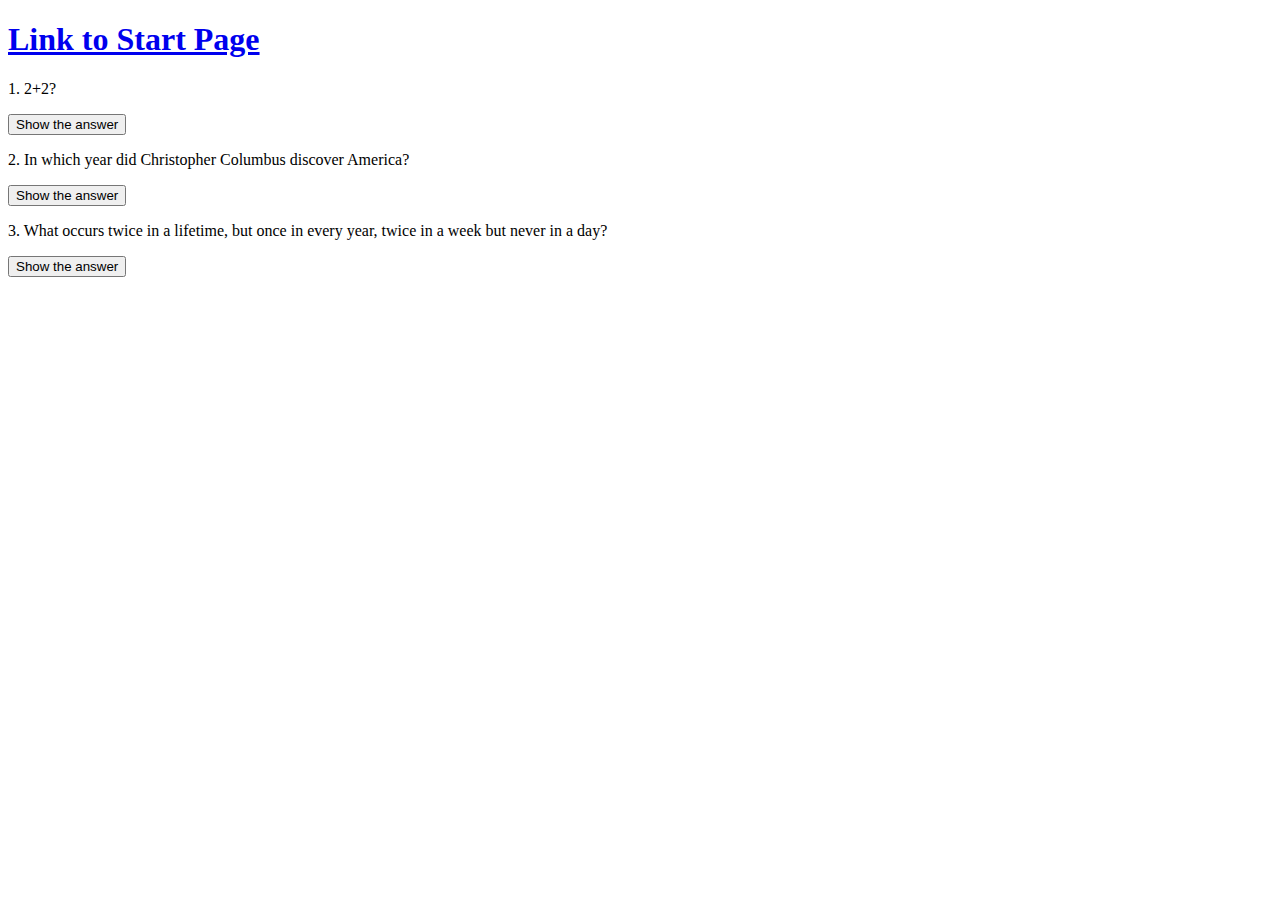
<file: ex1.html>
<!DOCTYPE html>
<html lang="en">
    <head>
        <title>Plummer Louis HW 7</title>
        <link rel=”stylesheet” href=”styles.css”>
        <script src="ex1.js" defer></script>
        
    </head>
    <body>
        <h1><a href="../index.html">Link to Start Page</a></h1>
        <div id="content"></div>
        <script>

        </script>
</body>
</html>
</file>
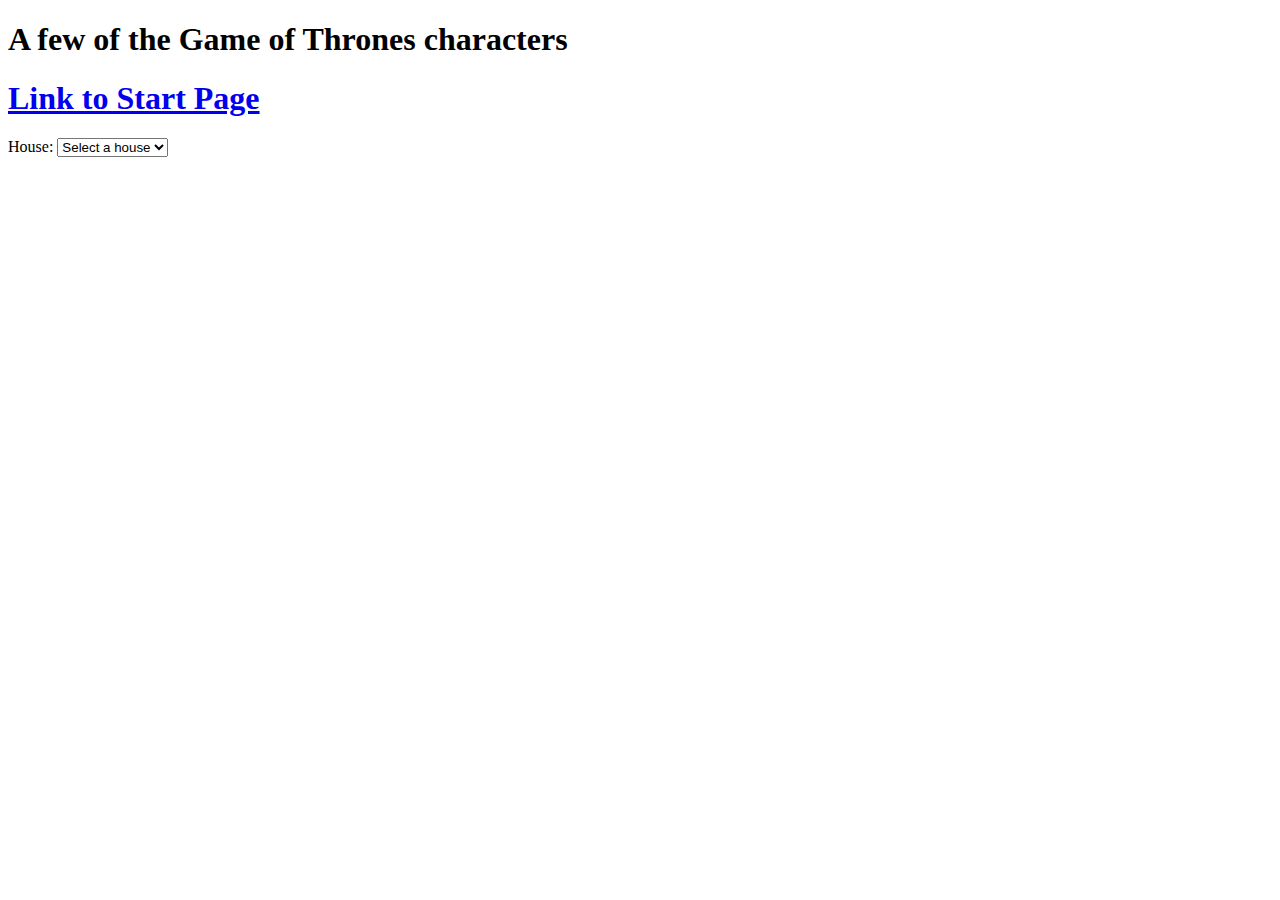
<file: ex2.html>
<!DOCTYPE html>
<html lang="en">
    <head>
        <title>Plummer Louis HW 7</title>
        <link rel=”stylesheet” href=”styles.css”>
        <script src="ex2.js" defer></script>
    </head>
    <body>
        <h1>A few of the Game of Thrones characters</h1>
        <h1><a href="../index.html">Link to Start Page</a></h1>
<form>
  <label for="house">House</label>:
  <select name="house" id="house">
      <option value="" selected>Select a house</option>
  </select>
</form>
<p>
  <ul id="characters"></ul>
</p>
        
</body>
</html>
</file>
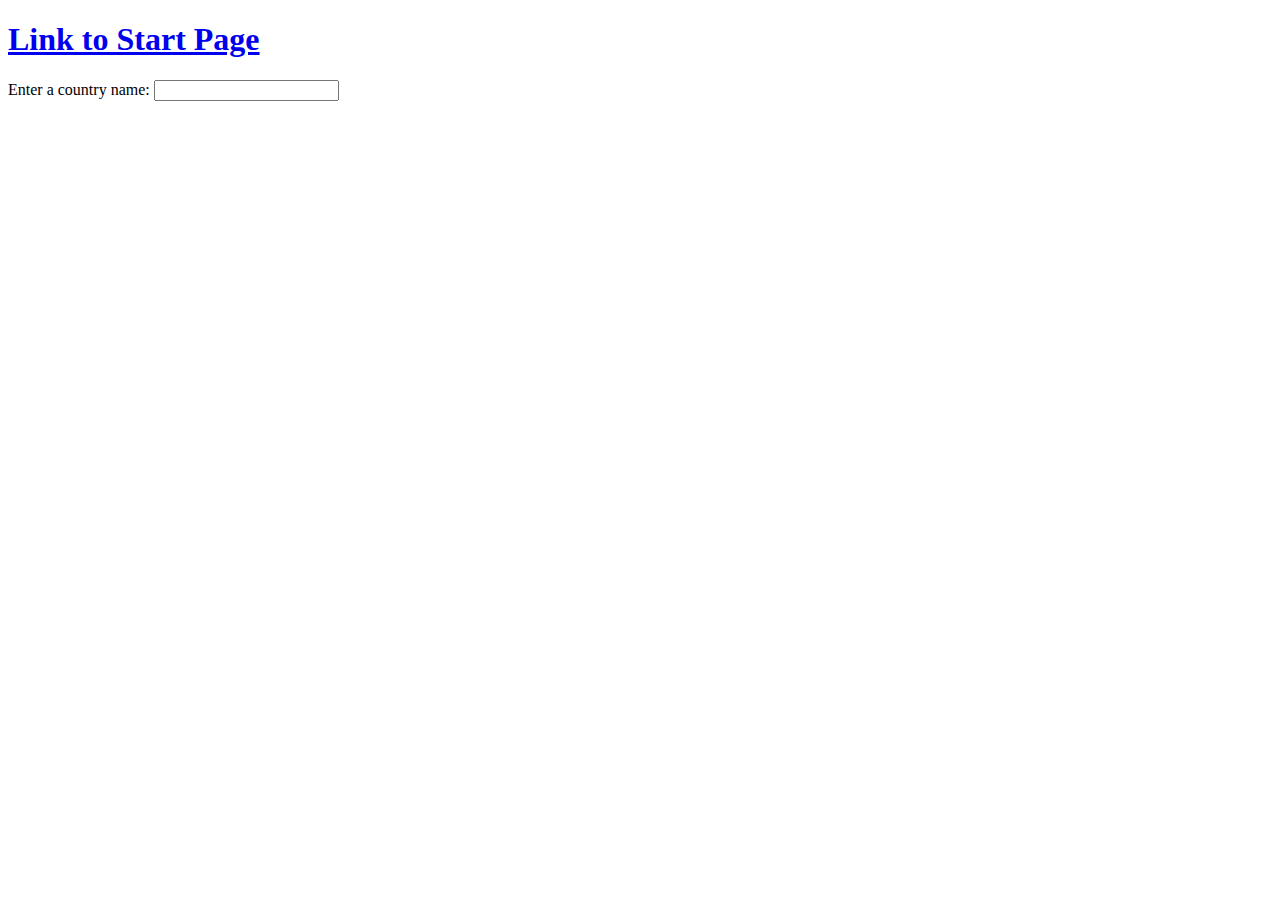
<file: ex3.html>
<!DOCTYPE html>
<html lang="en">
    <head>
        <title>Plummer Louis HW 7</title>
        <link rel=”stylesheet” href=”styles.css”>
        <script src="ex3.js" defer></script>
        
    </head>
    <body>
        <h1><a href="../index.html">Link to Start Page</a></h1>
        <label for="country">Enter a country name</label>:
        <input type="text" id="country">
        <div id="suggestions"></div>
        

</body>
</html>
</file>
